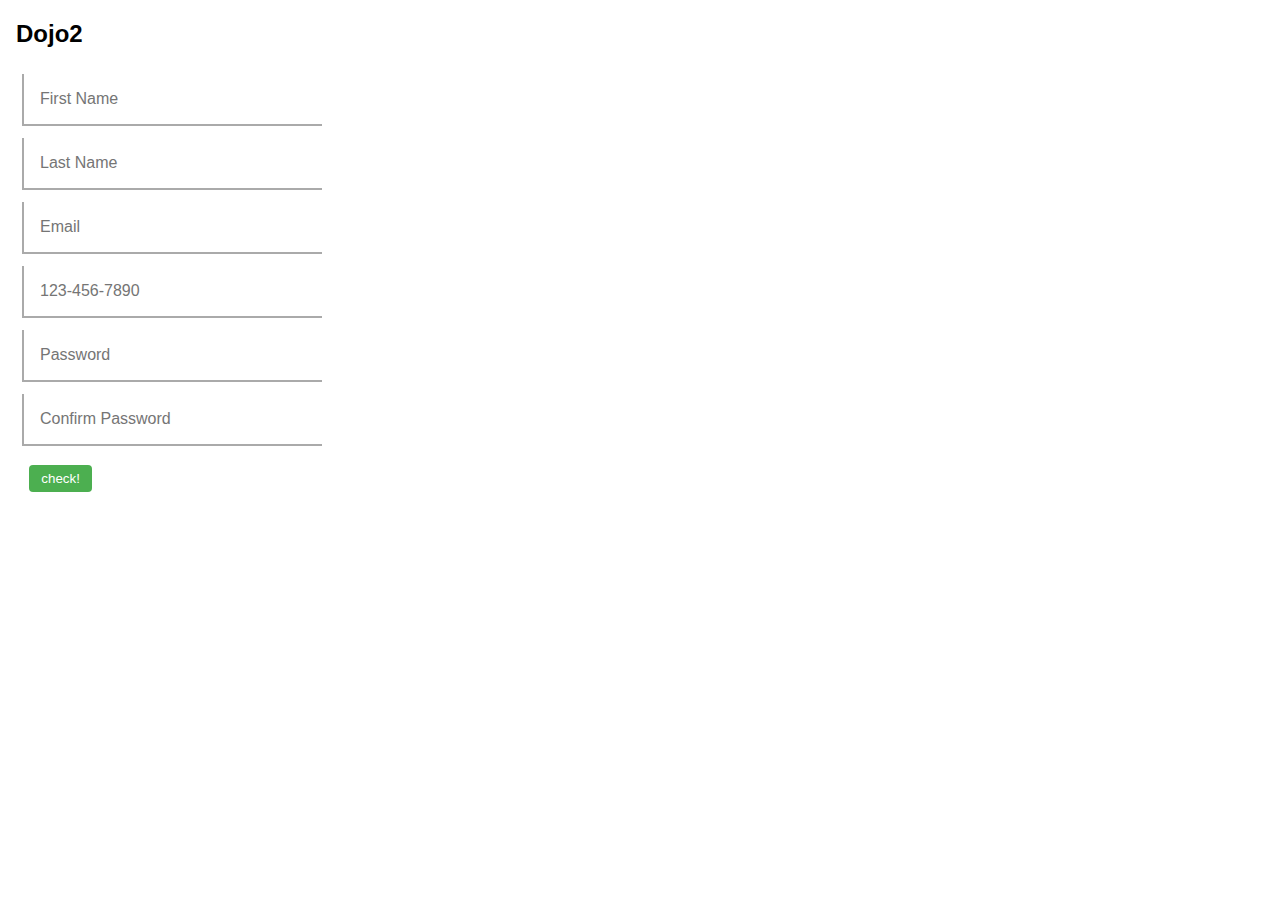
<file: d2demo-serializable/index.html>
<!DOCTYPE html>
<html lang="en">
  <head>
    <meta charset="UTF-8" />
    <link rel="icon" type="image/svg+xml" href="https://tomas-b.github.io/demos/d2demo-serializable/vite.svg" />
    <meta name="viewport" content="width=device-width, initial-scale=1.0" />
    <title>Vite + React + TS</title>
    <script type="module" crossorigin src="https://tomas-b.github.io/demos/d2demo-serializable/assets/index-161a2fac.js"></script>
    <link rel="stylesheet" href="https://tomas-b.github.io/demos/d2demo-serializable/assets/index-a28a9ae5.css">
  </head>
  <body>
    <div id="root"></div>
    
  </body>
</html>
</file>
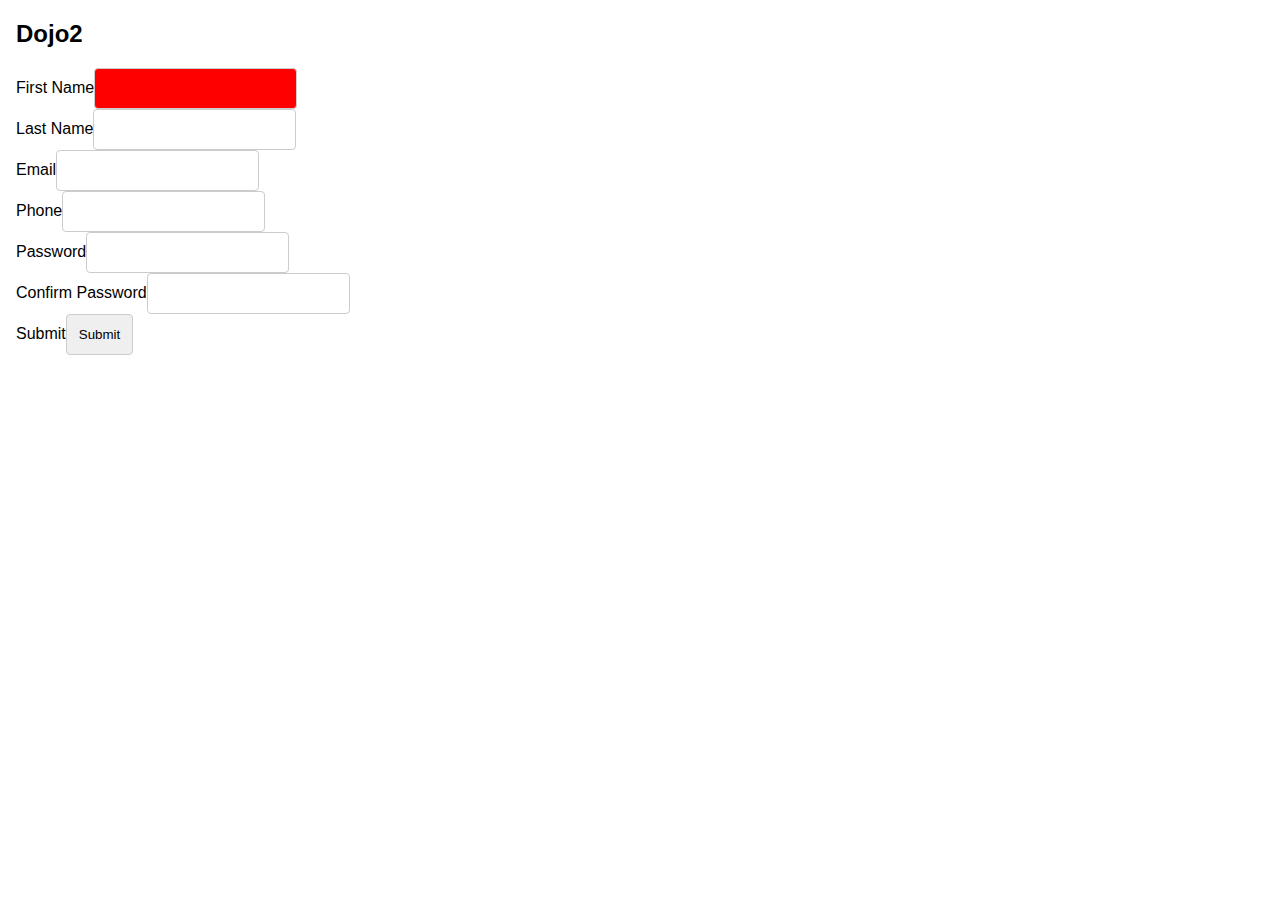
<file: d2demo/index.html>
<!DOCTYPE html>
<html lang="en">
  <head>
    <meta charset="UTF-8" />
    <link rel="icon" type="image/svg+xml" href="https://tomas-b.github.io/demos/d2demo/vite.svg" />
    <meta name="viewport" content="width=device-width, initial-scale=1.0" />
    <title>Vite + React + TS</title>
    <script type="module" crossorigin src="https://tomas-b.github.io/demos/d2demo/assets/index-6539d0ec.js"></script>
    <link rel="stylesheet" href="https://tomas-b.github.io/demos/d2demo/assets/index-4cd83390.css">
  </head>
  <body>
    <div id="root"></div>
    
  </body>
</html>
</file>
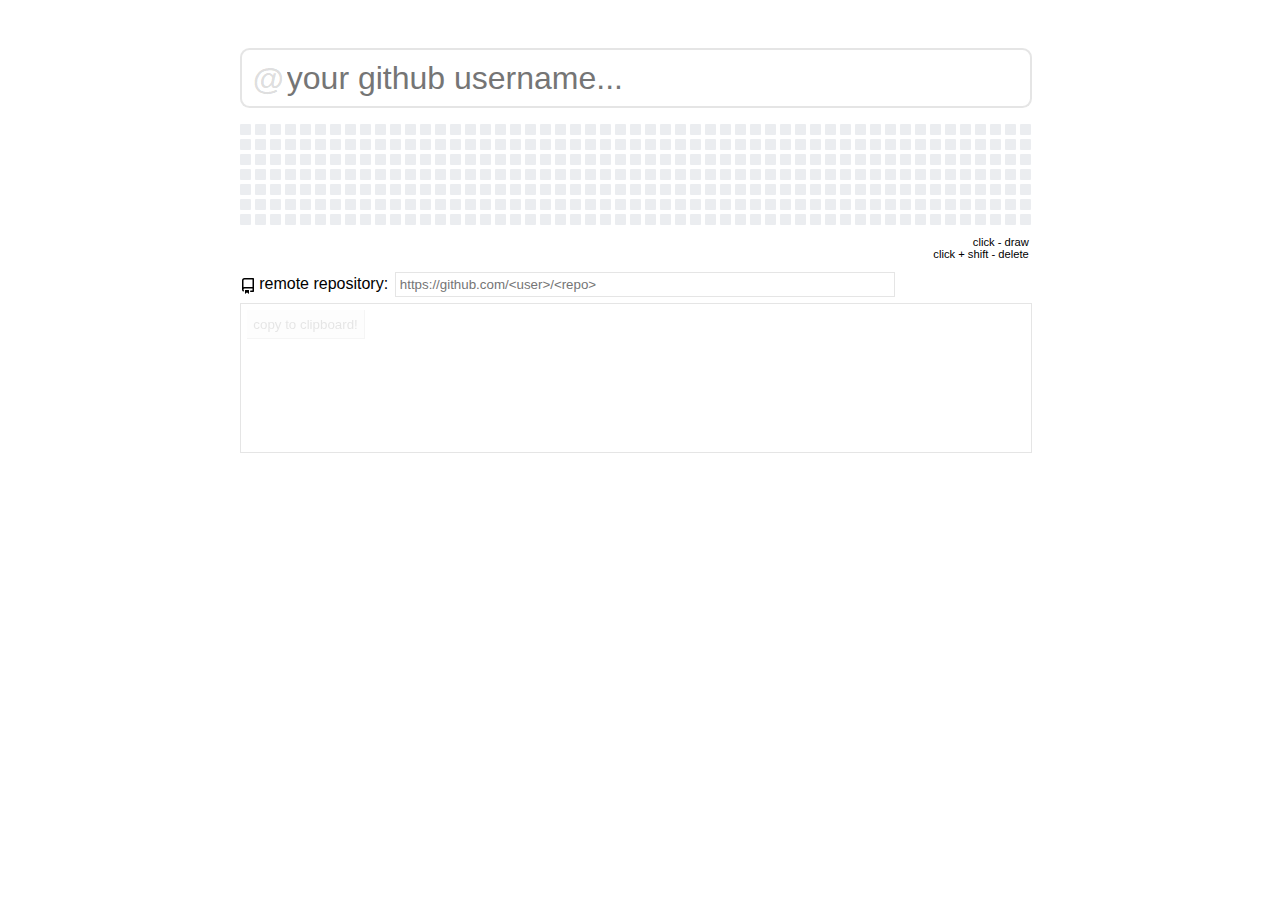
<file: gitgreen/index.html>
<!DOCTYPE html>
<html lang="en">
<head>
    <meta charset="UTF-8">
    <meta http-equiv="X-UA-Compatible" content="IE=edge">
    <meta name="viewport" content="width=device-width, initial-scale=1.0">
    <title>GitGreen</title>
<link rel="stylesheet" href="app.36836c29.css"></head>
<body>
   <div id="root"></div> 
   <script src="app.332042fd.js"></script>
</body>
</html>
</file>
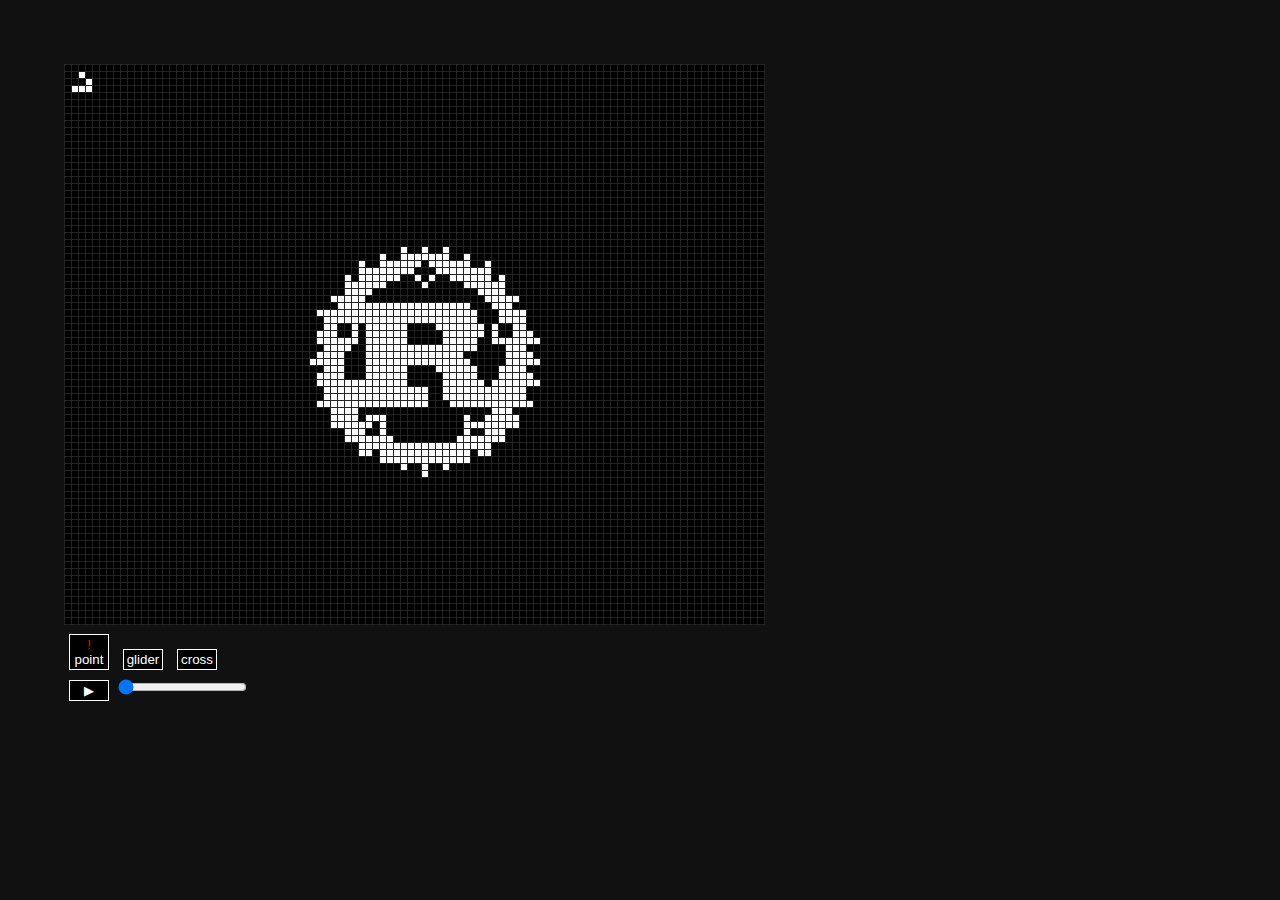
<file: gol/index.html>
<!DOCTYPE html><html lang="en"><head><meta charset="UTF-8"><meta name="viewport" content="width=device-width, initial-scale=1.0"><title>game of life wasm-rust</title></head><body> <style>*{margin:0}html{height:100%}body{margin:5%;background:#111}button{margin:5px;padding:2px;width:40px;border:1px solid #fff;color:#fff;background:#000}button:hover{cursor:pointer}.selected:before{content:"! ";color:red}</style> <canvas></canvas> <div id="controls"> <div id="pointers"> <button class="selected" data-index="0">point</button> <button data-index="1" id="glider">glider</button> <button data-index="2" id="cross">cross</button> </div> <button id="playbtn">▶</button> <input id="ticks" type="range" min="1" max="20" value="1"> </div> <script src="main.7aa79248.js"></script> </body></html>
</file>
<file: gitgreen/app.36836c29.css>
* {
    box-sizing: border-box;
    margin:0;
    padding:0;
}

body, input, textarea {
  font-family: 'Segoe UI', Tahoma, Geneva, Verdana, sans-serif;
}

.git-grid {
  display: grid;
  grid-template-columns: repeat(53, 11px);
  grid-template-rows: repeat(7, 11px);
  grid-auto-flow: column;
  gap: 4px 4px;
}

.git-grid .box {
    background:#ebedf0;
    border-radius: 1px;
}

.git-grid .box.l0 { background:#ebedf0 }
.git-grid .box.l1 { background:#9be9a8 }
.git-grid .box.l2 { background:#40c463}
.git-grid .box.l3 { background:#30a14e}
.git-grid .box.l4 { background:#216e39}

button.active {
  background: blue;
}

.git-grid:active {
  cursor:pointer
}

#layout {
  width:800px;
  margin:3em auto;
}

#searchbox {
  margin: 1em 0;
}

#searchbox span {
  position: absolute;
  font-size: 2em;
  padding:.4em;
  font-weight: bold;
  color:rgba(0,0,0,.15)
}

#searchbox input {
  width: 99%;
  font-size:2em;
  padding:.3em;
  padding-left: 1.4em;
  border: 2px solid rgba(0,0,0,.1);
  color:rgba(0,0,0,.6);
  border-radius: .3em;
}

#clickInfo {
  text-align: right;
  margin:1em;
  font-size:.7em
}

#origin {
  margin-left:1.2em
}

#origin svg {
  position: absolute;
  margin:.4em -1.2em;
}

#origin input {
  width: 500px;
  border: 1px solid rgba(0,0,0,.1);
  color:rgba(0,0,0,.6);
  padding:.3em;
  margin:0 .5em
}

textarea {
  margin:.5em 0;
  width: 99%;
  padding:.2em 1em;
  resize:none;
  height: 150px;
  overflow-y:scroll;
  border: 1px solid rgba(0,0,0,.1);
  background:white;
  color:rgba(0,0,0,.7);
  font-family: monospace;
}

#copy {
  position: fixed;
  background: rgba(0,0,0,.1);
  margin:1em .5em;
  padding:.5em;
  border: none;
  border-bottom:1px solid rgba(0,0,0,.3);
  border-right:1px solid rgba(0,0,0,.3);
  opacity:.1;
  transition: all .3s;
  z-index:999;
}

#copy:hover {
  cursor:pointer;
  opacity:1;
  z-index:999;
}

#copy:active {
  background:#40c463
}

.git-idle .box { animation: 2s idle infinite }

.git-idle .box:nth-child(3n) {
    animation-delay: .2s;
    animation-duration: 1s;
}

.git-idle .box:nth-child(2n) {
    animation-delay: 1s;
    animation-duration: 3s;
}

.git-idle .box:nth-child(3n) {
    animation-delay: 2s;
    animation-duration: 6s;
}

@keyframes idle {
  0% { background:#ebedf0 }
  15% { background:#9be9a8 }
  30% { background:#40c463}
  45% { background:#30a14e}
  60% { background:#216e39}
  70% { background:#30a14e}
  80% { background:#40c463}
  90% { background:#9be9a8 }
  100% { background:#ebedf0 }
}

.git-loading .box { animation: none }
.git-loading .box:nth-child(31) { animation: 1s loading infinite }
.git-loading .box:nth-child(32) { animation: 1s loading infinite .2s}
.git-loading .box:nth-child(33) { animation: 1s loading infinite .4s}
.git-loading .box:nth-child(38) { animation: 1s loading infinite .6s}
.git-loading .box:nth-child(40) { animation: 1s loading infinite .8s}
.git-loading .box:nth-child(45) { animation: 1s loading infinite .6s}
.git-loading .box:nth-child(46) { animation: 1s loading infinite .4s}
.git-loading .box:nth-child(47) { animation: 1s loading infinite .2s}

@keyframes loading {
  0% { background:#ebedf0 }
  50% { background:#216e39}
  100% { background:#ebedf0 }
}


/*# sourceMappingURL=app.36836c29.css.map */
</file>
